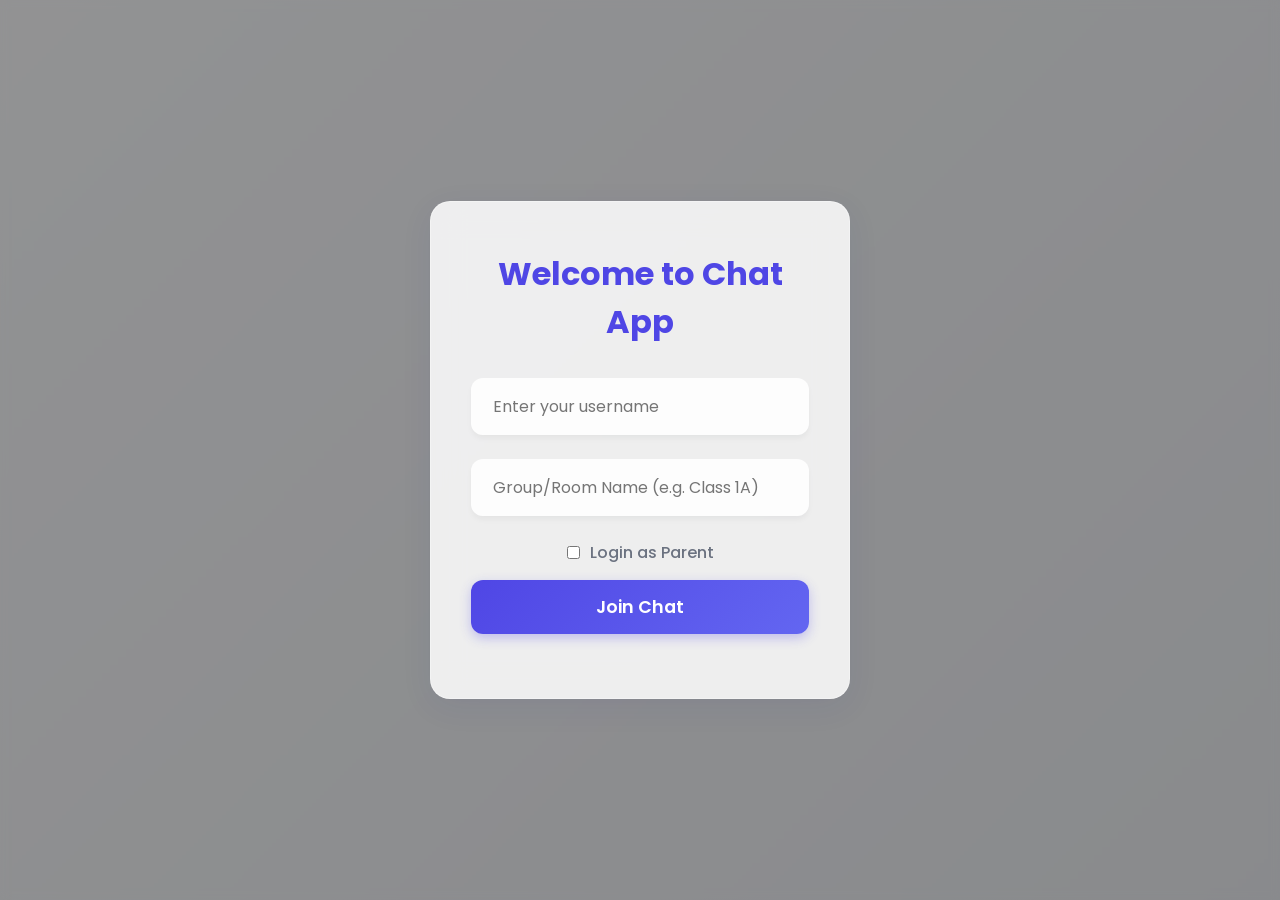
<file: S3/index.html>
<!DOCTYPE html>
<html lang="en">
<head>
    <meta charset="UTF-8">
    <meta name="viewport" content="width=device-width, initial-scale=1.0">
    <title>Chat App</title>
    <link href="https://fonts.googleapis.com/css2?family=Poppins:wght@300;400;500;600;700&display=swap" rel="stylesheet">
    <link rel="stylesheet" href="https://cdnjs.cloudflare.com/ajax/libs/font-awesome/6.0.0/css/all.min.css">
    <style>
        :root {
            --primary: #4F46E5;
            --primary-hover: #4338CA;
            --secondary: #ecfdf5;
            --bg-color: #f3f4f6;
            --surface: #ffffff;
            --text-main: #1f2937;
            --text-muted: #6b7280;
            --border-light: #e5e7eb;
            --error: #ef4444;
            --success: #10b981;
            --font-main: 'Poppins', sans-serif;
            --radius-md: 12px;
            --radius-lg: 20px;
            --shadow-soft: 0 10px 25px -5px rgba(0, 0, 0, 0.05), 0 8px 10px -6px rgba(0, 0, 0, 0.01);
            --shadow-glass: 0 8px 32px 0 rgba(31, 38, 135, 0.07);
        }

        * { margin: 0; padding: 0; box-sizing: border-box; transition: all 0.25s ease-in-out; }

        body { font-family: var(--font-main); background: linear-gradient(135deg, #f3f4f6 0%, #e5e7eb 100%); color: var(--text-main); height: 100vh; overflow: hidden; display: flex; flex-direction: column; }

        /* Modern Login Screen */
        #loginContainer { height: 100vh; display: flex; justify-content: center; align-items: center; background: url('https://images.unsplash.com/photo-1557683316-973673baf926?q=80&w=2000&auto=format&fit=crop') center/cover no-repeat; position: relative; }
        #loginContainer::before { content: ''; position: absolute; inset: 0; background: rgba(0, 0, 0, 0.4); backdrop-filter: blur(5px); }
        .login-card { position: relative; background: rgba(255, 255, 255, 0.85); backdrop-filter: blur(16px); -webkit-backdrop-filter: blur(16px); border: 1px solid rgba(255, 255, 255, 0.3); border-radius: var(--radius-lg); padding: 3rem 2.5rem; width: 90%; max-width: 420px; text-align: center; box-shadow: var(--shadow-glass); }
        .login-card h2 { color: var(--primary); margin-bottom: 2rem; font-weight: 700; font-size: 2rem; }
        .input-group { margin-bottom: 1.5rem; position: relative; }
        .input-group input { width: 100%; padding: 14px 20px; border: 2px solid transparent; background: rgba(255,255,255,0.9); border-radius: var(--radius-md); font-family: var(--font-main); font-size: 16px; outline: none; box-shadow: 0 4px 6px -1px rgba(0, 0, 0, 0.05); }
        .input-group input:focus { border-color: var(--primary); background: #fff; box-shadow: 0 0 0 4px rgba(79, 70, 229, 0.15); transform: translateY(-2px); }
        .login-btn { background: linear-gradient(135deg, var(--primary) 0%, #6366f1 100%); color: white; border: none; padding: 14px 20px; border-radius: var(--radius-md); font-family: var(--font-main); font-weight: 600; font-size: 1.1rem; width: 100%; cursor: pointer; box-shadow: 0 4px 12px rgba(79, 70, 229, 0.3); }
        .login-btn:hover { transform: translateY(-3px); box-shadow: 0 6px 16px rgba(79, 70, 229, 0.4); }
        .error { color: var(--error); margin-top: 1rem; font-size: 0.9rem; font-weight: 500; }

        /* Unified Chat Interface */
        #chatContainer { display: none; height: 100vh; height: 100dvh; flex-direction: column; background: var(--bg-color); overflow: hidden; }
        
        .chat-header { background: var(--surface); padding: 1rem 2rem; display: flex; justify-content: space-between; align-items: center; border-bottom: 1px solid var(--border-light); z-index: 10; box-shadow: 0 2px 10px rgba(0,0,0,0.02); }
        .chat-title { font-size: 1.4rem; font-weight: 700; color: var(--primary); display: flex; align-items: center; gap: 10px; }
        .chat-title::before { content: '\f086'; font-family: 'Font Awesome 5 Free'; font-weight: 900; }
        
        .header-actions { display: flex; gap: 0.8rem; }
        .header-btn { background: var(--bg-color); color: var(--text-muted); border: none; width: 40px; height: 40px; border-radius: 50%; display: flex; align-items: center; justify-content: center; cursor: pointer; font-size: 1.1rem; }
        .header-btn:hover { background: var(--primary); color: white; transform: rotate(10deg); }
        #whisperBtn { width: auto; border-radius: 20px; padding: 0 15px; font-weight: 600; gap: 8px; font-family: var(--font-main); font-size: 0.9rem; background: linear-gradient(135deg, #10b981 0%, #059669 100%); color: white; }
        #whisperBtn:hover { transform: translateY(-2px); box-shadow: 0 4px 12px rgba(16, 185, 129, 0.3); }

        .chat-main { display: flex; flex: 1; overflow: hidden; padding: 1rem; gap: 1rem; }

        /* Sidebar User Profile */
        .sidebar-user-profile { padding: 1.5rem; display: flex; align-items: center; gap: 15px; background: rgba(79, 70, 229, 0.05); border-bottom: 1px solid var(--border-light); }
        .sidebar-user-profile .user-avatar { width: 50px; height: 50px; background: var(--primary); color: white; border-radius: 50%; display: flex; align-items: center; justify-content: center; font-size: 1.5rem; font-weight: 700; box-shadow: 0 4px 12px rgba(79, 70, 229, 0.3); }
        .sidebar-user-profile .user-info { display: flex; flex-direction: column; overflow: hidden; }
        .sidebar-user-profile .user-name { font-weight: 700; font-size: 1rem; color: var(--text-main); white-space: nowrap; overflow: hidden; text-overflow: ellipsis; }
        .sidebar-user-profile .user-status { font-size: 0.75rem; color: var(--success); font-weight: 700; text-transform: uppercase; letter-spacing: 0.5px; }

        .sidebar-header { padding: 1.2rem 1.5rem; font-size: 0.85rem; font-weight: 700; color: var(--text-muted); text-transform: uppercase; letter-spacing: 1px; display: flex; align-items: center; gap: 8px; }
        .sidebar-header::before { content: '\f0c0'; font-family: 'Font Awesome 5 Free'; font-weight: 900; color: var(--primary); }
        .user-list { padding: 1rem; overflow-y: auto; flex: 1; display: flex; flex-direction: column; gap: 0.5rem; }
        .user-item { padding: 10px 15px; border-radius: var(--radius-md); display: flex; align-items: center; cursor: pointer; background: var(--bg-color); border: 1px solid transparent; }
        .user-item:hover { background: #fff; border-color: var(--primary); transform: translateX(5px); }
        .user-self { background: rgba(79, 70, 229, 0.05); border-color: rgba(79, 70, 229, 0.2); }
        .user-avatar { width: 42px; height: 42px; border-radius: 50%; background: linear-gradient(135deg, var(--primary), #8b5cf6); color: white; display: flex; align-items: center; justify-content: center; font-weight: 700; margin-right: 15px; box-shadow: 0 4px 10px rgba(79, 70, 229, 0.2); }
        .user-name { font-weight: 600; color: var(--text-main); }
        .user-status { font-size: 0.75rem; color: var(--success); font-weight: 500; display: flex; align-items: center; gap: 4px; }
        .user-status::before { content: ''; width: 6px; height: 6px; background: var(--success); border-radius: 50%; display: inline-block; }

        /* Messages Area */
        .messages-container { flex: 1; background: var(--surface); border-radius: var(--radius-lg); box-shadow: var(--shadow-soft); display: flex; flex-direction: column; overflow: hidden; position: relative; }
        .messages-header { padding: 1rem 1.5rem; border-bottom: 1px solid var(--border-light); background: rgba(255,255,255,0.9); backdrop-filter: blur(10px); display: flex; justify-content: space-between; align-items: center; }
        .chat-name { font-weight: 700; font-size: 1.1rem; }
        .chat-status { font-size: 0.85rem; color: var(--text-muted); }

        #messages { flex: 1; padding: 1.5rem; overflow-y: auto; display: flex; flex-direction: column; gap: 1.2rem; background: url('https://www.transparenttextures.com/patterns/cubes.png'); }
        
        .message-wrapper { max-width: 75%; display: flex; flex-direction: column; animation: slideUp 0.3s ease-out forwards; }
        @keyframes slideUp { from { opacity: 0; transform: translateY(10px); } to { opacity: 1; transform: translateY(0); } }
        
        .message-wrapper.self { align-self: flex-end; }
        
        .message { padding: 12px 18px; border-radius: 20px; font-size: 0.95rem; line-height: 1.5; box-shadow: 0 2px 5px rgba(0,0,0,0.05); position: relative; }
        .message-wrapper:not(.self) .message { background: #fff; border: 1px solid var(--border-light); border-top-left-radius: 4px; color: var(--text-main); }
        .message-wrapper.self .message { background: linear-gradient(135deg, var(--primary) 0%, #6366f1 100%); color: white; border-top-right-radius: 4px; box-shadow: 0 4px 12px rgba(79, 70, 229, 0.2); }
        
        .message-sender { font-size: 0.75rem; color: var(--text-muted); margin-bottom: 4px; padding-left: 5px; font-weight: 600; }
        .system-message { align-self: center; background: rgba(0,0,0,0.04); color: var(--text-muted); padding: 6px 16px; border-radius: 20px; font-size: 0.8rem; font-weight: 500; }

        /* Input Area */
        .message-input-container { padding: 1rem; background: #fff; border-top: 1px solid var(--border-light); display: flex; gap: 10px; align-items: center; position: relative; z-index: 10; box-sizing: border-box; }
        #input { flex: 1; padding: 12px 20px; border: 1px solid var(--border-light); border-radius: 30px; background: var(--bg-color); font-family: var(--font-main); font-size: 16px; outline: none; -webkit-appearance: none; box-sizing: border-box; }
        #input:focus { background: #fff; border-color: var(--primary); box-shadow: 0 0 0 3px rgba(79, 70, 229, 0.1); }
        .send-btn { width: 45px; height: 45px; border-radius: 50%; background: var(--primary); color: white; border: none; display: flex; align-items: center; justify-content: center; font-size: 1.1rem; cursor: pointer; flex-shrink: 0; }
        .send-btn:hover { background: var(--primary-hover); transform: scale(1.05) rotate(-10deg); }


        /* Modals */
        .modal { display: none; position: fixed; inset: 0; background: rgba(0,0,0,0.5); backdrop-filter: blur(4px); z-index: 100; align-items: center; justify-content: center; }
        .modal-content { background: var(--surface); border-radius: var(--radius-lg); width: 90%; max-width: 500px; padding: 2rem; box-shadow: 0 20px 40px rgba(0,0,0,0.2); animation: popIn 0.3s cubic-bezier(0.175, 0.885, 0.32, 1.275); }
        @keyframes popIn { from { transform: scale(0.9); opacity: 0; } to { transform: scale(1); opacity: 1; } }
        
        .modal-header { display: flex; justify-content: space-between; align-items: center; border-bottom: 1px solid var(--border-light); padding-bottom: 1rem; margin-bottom: 1.5rem; }
        .modal-title { font-weight: 700; color: var(--primary); font-size: 1.3rem; display: flex; align-items: center; gap: 10px; }
        .close-modal { background: var(--bg-color); border: none; width: 36px; height: 36px; border-radius: 50%; cursor: pointer; color: var(--text-muted); display: flex; align-items: center; justify-content: center; }
        .close-modal:hover { background: var(--error); color: white; transform: rotate(90deg); }

        /* Whisper Styles */
        #whisperBody { max-height: 350px; overflow-y: auto; padding-right: 10px; display: flex; flex-direction: column; gap: 10px; margin-bottom: 20px; }
        .whisper-message { padding: 12px 16px; border-radius: 16px; font-size: 0.95rem; max-width: 85%; animation: slideUp 0.3s ease-out forwards; }
        .whisper-message.bot { background: var(--secondary); color: var(--text-main); border: 1px solid #d1fae5; border-bottom-left-radius: 4px; align-self: flex-start; }
        .whisper-message.user { background: var(--primary); color: white; border-bottom-right-radius: 4px; align-self: flex-end; box-shadow: 0 4px 10px rgba(79, 70, 229, 0.2); }
        
        #whisperInputContainer { display: flex; gap: 10px; align-items: center; box-sizing: border-box; width: 100%; }
        #whisperInput { flex: 1; padding: 12px 18px; border: 1px solid var(--border-light); border-radius: 20px; background: var(--bg-color); outline: none; font-family: var(--font-main); font-size: 16px; box-sizing: border-box; }
        #whisperInput:focus { border-color: var(--success); background: #fff; }
        #whisperSendBtn { background: var(--success); color: white; border: none; width: 45px; height: 45px; border-radius: 50%; font-weight: 600; cursor: pointer; display: flex; align-items: center; justify-content: center; flex-shrink: 0; }
        #whisperSendBtn:hover { background: #059669; }


        .spinner { border: 3px solid rgba(16, 185, 129, 0.2); border-top: 3px solid var(--success); border-radius: 50%; width: 24px; height: 24px; animation: spin 1s linear infinite; margin: 10px auto; }
        @keyframes spin { 0% { transform: rotate(0deg); } 100% { transform: rotate(360deg); } }

        /* Settings */
        .setting-btn { background: var(--bg-color); color: var(--text-main); border: 1px solid var(--border-light); width: 100%; padding: 12px; border-radius: var(--radius-md); font-family: var(--font-main); font-weight: 500; cursor: pointer; text-align: left; }
        .setting-btn:hover { background: var(--primary); color: white; border-color: var(--primary); padding-left: 20px; }

        .parent-alert { display: none; position: fixed; top: 20px; right: 20px; background: linear-gradient(135deg, #ef4444, #dc2626); color: white; padding: 15px 20px; border-radius: var(--radius-md); box-shadow: 0 10px 25px rgba(239, 68, 68, 0.4); z-index: 2000; animation: slideIn 0.5s cubic-bezier(0.175, 0.885, 0.32, 1.275); max-width: 350px; font-weight: 500; }
        .close-alert-btn { background: none; border: none; color: white; font-weight: bold; font-size: 1.2rem; cursor: pointer; position: absolute; top: 8px; right: 12px; opacity: 0.8; }
        .close-alert-btn:hover { opacity: 1; transform: scale(1.2); }
        @keyframes slideIn { from { transform: translateX(120%); } to { transform: translateX(0); } }
        
        /* AI Suggestion Box */
        .ai-suggestion-box { display: none; position: fixed; bottom: 90px; left: 20px; background: rgba(255, 255, 255, 0.95); backdrop-filter: blur(10px); border-left: 6px solid #10b981; padding: 20px; border-radius: var(--radius-md); width: 340px; box-shadow: 0 10px 30px rgba(0,0,0,0.1); z-index: 1000; font-size: 0.95rem; animation: popUp 0.4s cubic-bezier(0.175, 0.885, 0.32, 1.275); }
        .ai-title { font-weight: 700; color: #059669; margin-bottom: 12px; display: flex; justify-content: space-between; align-items: center; font-size: 1.1rem; }
        .ai-text { color: var(--text-main); line-height: 1.5; margin-bottom: 15px; font-weight: 500; }
        .ai-actions { display: flex; gap: 10px; }
        .ai-chat-btn { background: linear-gradient(135deg, #10b981, #059669); color: white; border: none; padding: 8px 15px; border-radius: 20px; cursor: pointer; font-size: 0.85rem; font-weight: 600; display: flex; align-items: center; gap: 6px; box-shadow: 0 4px 10px rgba(16, 185, 129, 0.3); }
        .ai-chat-btn:hover { transform: translateY(-2px); box-shadow: 0 6px 14px rgba(16, 185, 129, 0.4); }

        .ltr { direction: ltr; }
        .rtl { direction: rtl; }
        .rtl .message-wrapper:not(.self) .message { border-top-left-radius: 20px; border-top-right-radius: 4px; }
        .rtl .message-wrapper.self .message { border-top-right-radius: 20px; border-top-left-radius: 4px; }
        
        @media (max-width: 768px) {
            .chat-header { padding: 0.8rem 1rem; }
            .chat-title { font-size: 1.1rem; }
            .header-btn { width: 35px; height: 35px; font-size: 1rem; }
            #whisperBtn { padding: 0 10px; font-size: 0.8rem; }
            
            .chat-main { padding: 0; gap: 0; position: relative; }
            .sidebar { 
                position: fixed; 
                left: 0; top: 0; 
                height: 100dvh; 
                width: 80%; 
                max-width: 280px;
                z-index: 1000; 
                transform: translateX(-100%); 
                border-radius: 0;
                background: #ffffff !important;
                transition: transform 0.3s ease-out;
                box-shadow: 15px 0 30px rgba(0,0,0,0.15);
            }
            .sidebar.open { transform: translateX(0); box-shadow: 10px 0 30px rgba(0,0,0,0.2); }
            .messages-container { border-radius: 0; height: 100dvh; }
            .message-input-container { 
                position: fixed; 
                bottom: 0; 
                left: 0; 
                right: 0; 
                padding: 10px;
                background: #fff;
                border-top: 1px solid var(--border-light);
                z-index: 500;
            }
            #messages { 
                padding-bottom: 80px; /* Space for fixed input */
                height: calc(100dvh - 130px);
            }
            
            #aiSuggestionBox { width: calc(100% - 20px); left: 10px; bottom: 70px; }
            .modal-content { width: 95%; padding: 1.5rem; }
        }
        
        /* Mobile Overlay when sidebar is open */
        #sidebarOverlay {
            display: none;
            position: fixed;
            inset: 0;
            background: rgba(0,0,0,0.3);
            backdrop-filter: blur(2px);
            z-index: 90;
        }
        #sidebarOverlay.show { display: block; }
    </style>
</head>
<body class="ltr">
    <div id="sidebarOverlay" onclick="closeSidebar()"></div>
    <!-- Parent Alert -->
    <div id="parentAlert" class="parent-alert">
        <button class="close-alert-btn" onclick="closeParentAlert()">&times;</button>
        <div id="parentAlertText"></div>
    </div>

    <!-- AI Suggestion Box -->
    <div id="aiSuggestionBox" class="ai-suggestion-box">
        <div class="ai-title">
            <span><i class="fas fa-robot"></i> Smart Whisper</span>
            <span style="cursor:pointer;" onclick="closeAiBox()">&times;</span>
        </div>
        <div id="aiSuggestionText" class="ai-text">Thinking...</div>
        <div class="ai-actions">
            <button class="ai-chat-btn" onclick="openWhisper()">
                <i class="fas fa-comments"></i> Open Chat
            </button>
        </div>
    </div>

    <!-- Login Screen -->
    <div id="loginContainer">
        <div class="login-card">
            <h2>Welcome to Chat App</h2>
            <div class="input-group">
                <input type="text" id="usernameInput" placeholder="Enter your username">
            </div>
            <div class="input-group">
                <input type="text" id="roomInput" placeholder="Group/Room Name (e.g. Class 1A)">
            </div>
            <div class="parent-toggle" style="margin: 15px 0; display: flex; align-items: center; justify-content: center; gap: 10px; font-weight: 500; color: var(--text-muted);">
                <input type="checkbox" id="parentModeCheck" onchange="toggleParentMode()">
                <label for="parentModeCheck">Login as Parent</label>
            </div>
            <div class="input-group" id="childInputGroup" style="display: none;">
                <input type="text" id="childUsernameInput" placeholder="Child's Username">
            </div>
            <button class="login-btn" onclick="login()">Join Chat</button>
            <p id="loginError" class="error"></p>
        </div>
    </div>

    <!-- Chat Screen -->
    <div id="chatContainer" style="display:none;">
        <!-- Header -->
        <div class="chat-header">
            <div class="chat-title" id="chatTitleDisplay">Chat App</div>
            <div class="header-actions">
                <button id="toggleSidebar" class="header-btn"><i class="fas fa-users"></i></button>
                <button id="openSettings" class="header-btn"><i class="fas fa-cog"></i></button>
                <!-- כפתור smart whisper -->
                <button id="whisperBtn" class="header-btn"><i class="fas fa-comment-dots"></i> smart whisper</button>
            </div>
        </div>

        <!-- Main Chat Area -->
        <div class="chat-main">
            <!-- Sidebar -->
            <div class="sidebar">
                <div class="sidebar-user-profile" id="myProfileBox">
                    <div class="user-avatar" id="myAvatar">?</div>
                    <div class="user-info">
                        <div class="user-name" id="myNameDisplay">Username</div>
                        <div class="user-status" id="myRoleDisplay">User</div>
                    </div>
                </div>
                <div class="sidebar-header">
                    <div>Connected Users</div>
                </div>
                <div id="userList" class="user-list"></div>
            </div>

            <!-- Messages Area -->
            <div class="messages-container">
                <div class="messages-header">
                    <div class="chat-info">
                        <div class="chat-name">Group Chat</div>
                        <div class="chat-status" id="userCount">0 users online</div>
                    </div>
                </div>
                <div id="messages"></div>
                <div class="message-input-container">
                    <input type="text" id="input" placeholder="Type a message...">
                    <button class="send-btn" onclick="sendMessage()">
                        <i class="fas fa-paper-plane"></i>
                    </button>
                </div>
            </div>
        </div>
    </div>

    <!-- Settings Modal -->
    <div id="settingsModal" class="modal">
        <div class="modal-content">
            <div class="modal-header">
                <h3 class="modal-title">Settings</h3>
                <button class="close-modal" onclick="closeSettings()">&times;</button>
            </div>
            <div class="setting-group">
                <label class="setting-label">Language Direction</label>
                <div class="setting-control">
                    <button class="setting-btn" onclick="setDirection('ltr')">Left to Right (English)</button>
                </div>
                <div class="setting-control">
                    <button class="setting-btn" onclick="setDirection('rtl')">Right to Left (Hebrew)</button>
                </div>
            </div>
        </div>
    </div>

    <!-- Whisper Modal -->
    <div id="whisperModal" class="modal">
        <div class="modal-content">
            <div class="modal-header">
                <h3 class="modal-title">smart whisper</h3>
                <button class="close-modal" onclick="closeWhisper()">&times;</button>
            </div>
            <div id="whisperBody">
                <!-- כאן יוצגו הודעות השיחה -->
            </div>
            <div id="whisperInputContainer" style="display: none;">
                <input type="text" id="whisperInput" placeholder="Type your message here...">
                <button id="whisperSendBtn" onclick="sendWhisperMessage()"><i class="fas fa-paper-plane"></i></button>
            </div>
        </div>
    </div>

    <script>
        let socket = null;
        let username = '';
        let isParent = false;
        let currentDirection = 'ltr';

        // DOM elements
        const usernameInput = document.getElementById('usernameInput');
        const loginError = document.getElementById('loginError');
        const chatContainer = document.getElementById('chatContainer');
        const loginContainer = document.getElementById('loginContainer');
        const messagesContainer = document.getElementById('messages');
        const userListContainer = document.getElementById('userList');
        const messageInput = document.getElementById('input');
        const userCountDisplay = document.getElementById('userCount');
        const settingsModal = document.getElementById('settingsModal');

        // Event Listeners
        usernameInput.addEventListener('keypress', function(e) {
            if (e.key === 'Enter') login();
        });
        messageInput.addEventListener('keypress', function(e) {
            if (e.key === 'Enter') sendMessage();
        });
        document.getElementById('toggleSidebar').addEventListener('click', toggleSidebar);
        function toggleSidebar() {
            const sidebar = document.querySelector('.sidebar');
            const overlay = document.getElementById('sidebarOverlay');
            sidebar.classList.toggle('open');
            if (overlay) overlay.classList.toggle('show');
        }
        function closeSidebar() {
            document.querySelector('.sidebar').classList.remove('open');
            const overlay = document.getElementById('sidebarOverlay');
            if (overlay) overlay.classList.remove('show');
        }
        document.getElementById('openSettings').addEventListener('click', openSettings);
        document.getElementById('whisperBtn').addEventListener('click', openWhisper);

        // Login function
        function toggleParentMode() {
            const isParent = document.getElementById('parentModeCheck').checked;
            document.getElementById('childInputGroup').style.display = isParent ? 'block' : 'none';
        }

        function login() {
            console.log('Login attempt...');
            const inputVal = document.getElementById('usernameInput').value.trim();
            const roomVal = document.getElementById('roomInput').value.trim() || "Global";
            const isParentMode = document.getElementById('parentModeCheck').checked;
            const childName = document.getElementById('childUsernameInput').value.trim();
            
            if (!inputVal) {
                loginError.textContent = 'Please enter a username';
                return;
            }
            if (isParentMode && !childName) {
                loginError.textContent = 'Please enter child username';
                return;
            }
            
            username = inputVal; // Set global username
            isParent = isParentMode; // Update global isParent
            console.log('User:', username, 'Room:', roomVal);
            
            try {
                // Update My Profile Sidebar
                const myAvatar = document.getElementById('myAvatar');
                const myNameDisplay = document.getElementById('myNameDisplay');
                const myRoleDisplay = document.getElementById('myRoleDisplay');
                
                if (myAvatar) myAvatar.textContent = username.charAt(0).toUpperCase();
                if (myNameDisplay) myNameDisplay.textContent = username;
                if (myRoleDisplay) myRoleDisplay.textContent = isParent ? `Parent (monitoring ${childName})` : "Student";
                
                const titleDisplay = document.getElementById('chatTitleDisplay');
                if (titleDisplay) titleDisplay.textContent = `Group: ${roomVal}`;
            } catch (e) {
                console.error('Sidebar update error:', e);
            }
            
            connectWebSocket(username, roomVal, isParent, childName);
        }
        function connectWebSocket(username, roomName, isParent, childName) {
            if (socket) socket.close();
            const protocol = window.location.protocol === 'https:' ? 'wss:' : 'ws:';
            let url = `${protocol}//${window.location.host}/chat/ws/${encodeURIComponent(username)}?room_name=${encodeURIComponent(roomName)}`;
            if (isParent) url += `&parent_of=${encodeURIComponent(childName)}`;
            
            socket = new WebSocket(url);
            socket.addEventListener('open', () => console.log('Connected'));
            socket.addEventListener('message', function(event) {
                const data = JSON.parse(event.data);
                if (data.type === 'error') {
                    loginError.textContent = data.content;
                    socket.close();
                    return;
                }
                if (data.type === 'users') {
                    updateUsersList(data.users);
                    return;
                }
                if (data.type === 'message') {
                    addMessage(data.content);
                }
                if (data.type === 'parent_alert') {
                    showParentAlert(data.content);
                }
                if (data.type === 'ai_suggestion') {
                    if (data.for_message_by !== username && !isParent) {
                        updateAiSuggestion(data.content);
                    }
                }
            });
            socket.addEventListener('close', function(event) {
                if (!event.wasClean) console.log('Connection died');
            });
            loginContainer.style.display = 'none';
            chatContainer.style.display = 'flex';
        }

        function showParentAlert(msg) {
            const alertBox = document.getElementById('parentAlert');
            document.getElementById('parentAlertText').innerHTML = `<i class="fas fa-exclamation-triangle"></i> <strong>Alert:</strong> ${msg}`;
            alertBox.style.display = 'block';
        }
        function closeParentAlert() {
            document.getElementById('parentAlert').style.display = 'none';
        }

        function updateAiSuggestion(text) {
            const box = document.getElementById('aiSuggestionBox');
            document.getElementById('aiSuggestionText').textContent = text;
            box.style.display = 'block';
        }
        function closeAiBox() {
            document.getElementById('aiSuggestionBox').style.display = 'none';
        }
        function updateUsersList(users) {
            userListContainer.innerHTML = '';
            users.forEach(user => {
                const userItem = document.createElement('div');
                userItem.className = `user-item ${user === username ? 'user-self' : ''}`;
                const userInitial = user.charAt(0).toUpperCase();
                userItem.innerHTML = `
                    <div class="user-avatar">${userInitial}</div>
                    <div class="user-info">
                        <div class="user-name">${user}</div>
                        <div class="user-status">Online</div>
                    </div>
                `;
                userListContainer.appendChild(userItem);
            });
            userCountDisplay.textContent = `${users.length} users online`;
        }
        function addMessage(content) {
            const isSystemMessage = !content.includes(':');
            const messageDiv = document.createElement('div');
            if (isSystemMessage) {
                messageDiv.className = 'system-message';
                messageDiv.textContent = content;
            } else {
                const parts = content.split(':');
                const sender = parts[0].trim();
                const messageText = parts.slice(1).join(':').trim();
                messageDiv.className = `message-wrapper ${sender === username ? 'self' : ''}`;
                let messageHTML = `<div class="message">${messageText}</div>`;
                if (sender !== username) {
                    messageHTML = `<div class="message-sender">${sender}</div>` + messageHTML;
                }
                messageDiv.innerHTML = messageHTML;
            }
            messagesContainer.appendChild(messageDiv);
            scrollToBottom();
        }
        function sendMessage() {
            const message = messageInput.value.trim();
            if (message && socket && socket.readyState === WebSocket.OPEN) {
                socket.send(JSON.stringify({ type: 'chat', content: message }));
                messageInput.value = '';
                closeAiBox();
            }
        }
        function scrollToBottom() {
            messagesContainer.scrollTop = messagesContainer.scrollHeight;
        }
        function openSettings() {
            settingsModal.style.display = 'flex';
        }
        function closeSettings() {
            settingsModal.style.display = 'none';
        }
        function setDirection(direction) {
            document.body.className = direction;
            currentDirection = direction;
            closeSettings();
        }

        // smart whisper functions
        function openWhisper() {
            const whisperModal = document.getElementById('whisperModal');
            whisperModal.style.display = 'flex';
            // נקה את תיבת השיחה והצג את האזור של ההמתנה
            document.getElementById('whisperBody').innerHTML = '';
            document.getElementById('whisperInputContainer').style.display = 'none';
            // קריאה ראשונית ל־Whisper עם הודעה ריקה (initial call)
            fetchWhisper("");
        }
        function fetchWhisper(message) {
            const whisperBody = document.getElementById('whisperBody');
            // הצגת spinner בזמן ההמתנה
            whisperBody.innerHTML += '<div class="spinner"></div>';
            fetch('/chat/whisper', {
                method: 'POST',
                headers: { 'Content-Type': 'application/json' },
                body: JSON.stringify({ username: username, message: message })
            })
            .then(response => response.json())
            .then(data => {
                // הסרת ה-spinner
                const spinners = document.getElementsByClassName('spinner');
                if(spinners.length > 0) spinners[spinners.length - 1].remove();
                // הוספת הודעת הבוט לתיבת השיחה
                whisperBody.innerHTML += '<div class="whisper-message bot">' + data.response + '</div>';
                // הצגת אזור הקלט אם אינו מופיע כבר
                document.getElementById('whisperInputContainer').style.display = 'flex';
                // גלול לתחתית השיחה
                whisperBody.scrollTop = whisperBody.scrollHeight;
            })
            .catch(error => {
                document.getElementById('whisperBody').innerHTML += '<div class="whisper-message error">Error fetching response from bot.</div>';
            });
        }
        function sendWhisperMessage() {
            const input = document.getElementById('whisperInput');
            const message = input.value.trim();
            if(message === "") return;
            // הוספת הודעת המשתמש לתיבת השיחה
            document.getElementById('whisperBody').innerHTML += '<div class="whisper-message user">' + message + '</div>';
            input.value = '';
            // קריאה ל־Whisper עם הודעת המשתמש
            fetchWhisper(message);
        }
        function closeWhisper() {
            document.getElementById('whisperModal').style.display = 'none';
        }
        // סגירת חלון המודאלי בלחיצה מחוץ לתוכו
        window.addEventListener('click', function(event) {
            if (event.target === settingsModal) closeSettings();
            if (event.target === document.getElementById('whisperModal')) closeWhisper();
        });
    </script>
</body>
</html>
</file>
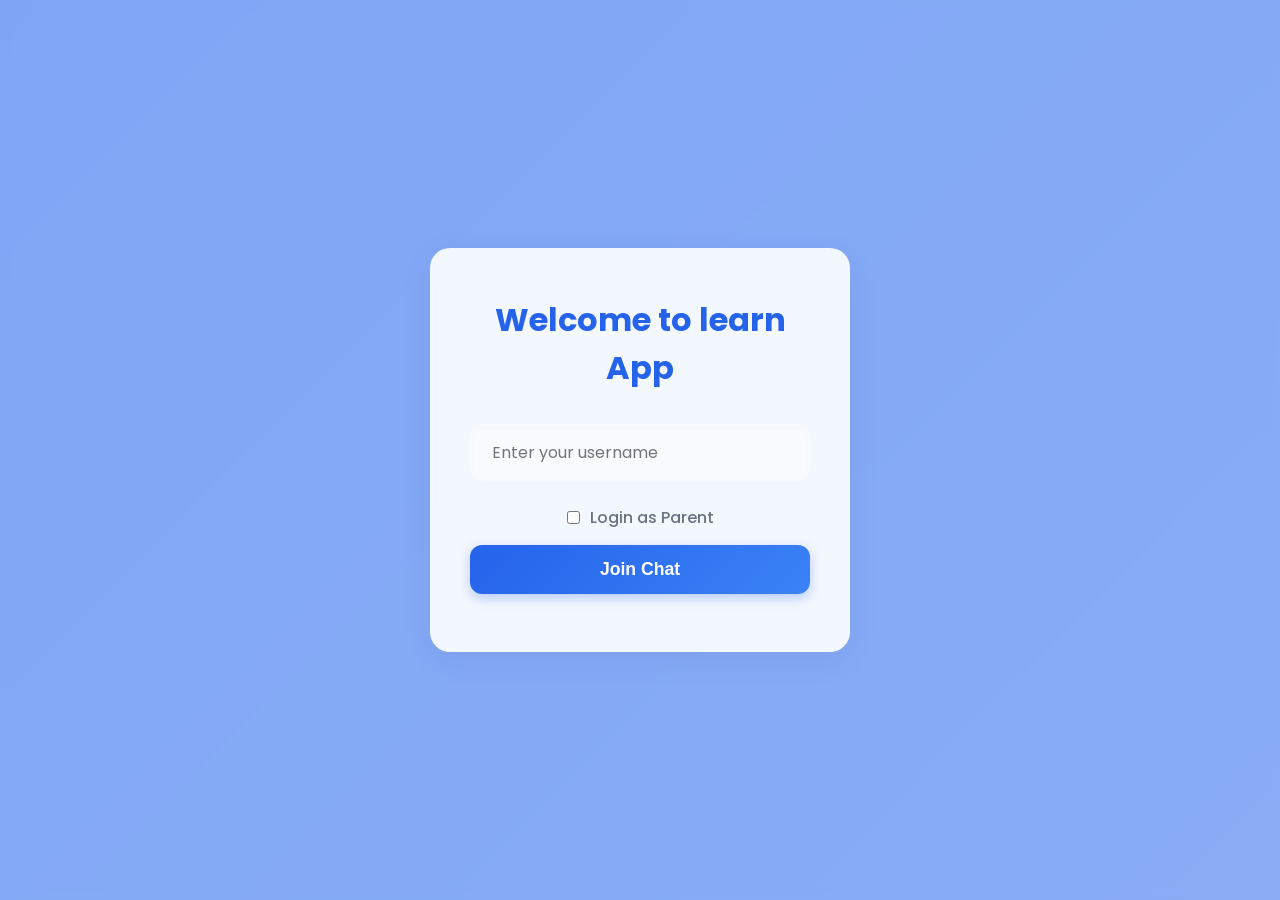
<file: S3/index1.html>
<!DOCTYPE html>
<html lang="en">
<head>
    <meta charset="UTF-8">
    <meta name="viewport" content="width=device-width, initial-scale=1.0">
    <title>Learn App</title>
    <link href="https://fonts.googleapis.com/css2?family=Poppins:wght@300;400;500;600;700&display=swap" rel="stylesheet">
    <link rel="stylesheet" href="https://cdnjs.cloudflare.com/ajax/libs/font-awesome/6.0.0/css/all.min.css">
    <style>
        :root {
            --primary: #2563EB;
            --primary-hover: #1D4ED8;
            --secondary: #EFF6FF;
            --bg-color: #f3f4f6;
            --surface: #ffffff;
            --text-main: #1f2937;
            --text-muted: #6b7280;
            --border-light: #e5e7eb;
            --error: #ef4444;
            --font-main: 'Poppins', sans-serif;
            --radius-md: 12px;
            --radius-lg: 20px;
            --shadow-soft: 0 10px 25px -5px rgba(0, 0, 0, 0.05);
            --shadow-glass: 0 8px 32px 0 rgba(31, 38, 135, 0.07);
        }

        * { margin: 0; padding: 0; box-sizing: border-box; transition: all 0.25s ease-in-out; }
        body { font-family: var(--font-main); background: linear-gradient(135deg, #DBEAFE 0%, #eff6ff 100%); color: var(--text-main); height: 100vh; display: flex; flex-direction: column; overflow: hidden; }

        /* Login Screen */
        #loginContainer { height: 100vh; display: flex; flex-direction: column; justify-content: center; align-items: center; background: url('https://images.unsplash.com/photo-1503676260728-1c00da094a0b?q=80&w=2000&auto=format&fit=crop') center/cover no-repeat; position: relative; }
        #loginContainer::before { content: ''; position: absolute; inset: 0; background: rgba(37, 99, 235, 0.5); backdrop-filter: blur(5px); }
        .login-card { position: relative; background: rgba(255, 255, 255, 0.9); backdrop-filter: blur(16px); border-radius: var(--radius-lg); padding: 3rem 2.5rem; width: 90%; max-width: 420px; text-align: center; box-shadow: var(--shadow-glass); }
        .login-card h2 { color: var(--primary); margin-bottom: 2rem; font-weight: 700; font-size: 2rem; }
        .input-group { margin-bottom: 1.5rem; }
        .input-group input { width: 100%; padding: 14px 20px; border: 2px solid transparent; border-radius: var(--radius-md); font-family: var(--font-main); font-size: 1rem; outline: none; background: #f9fafb; box-shadow: inset 0 2px 4px rgba(0,0,0,0.02); }
        .input-group input:focus { border-color: var(--primary); background: #fff; box-shadow: 0 0 0 4px rgba(37, 99, 235, 0.15); transform: translateY(-2px); }
        .login-btn { background: linear-gradient(135deg, var(--primary) 0%, #3b82f6 100%); color: white; border: none; padding: 14px 20px; width: 100%; border-radius: var(--radius-md); cursor: pointer; font-weight: 600; font-size: 1.1rem; box-shadow: 0 4px 12px rgba(37, 99, 235, 0.3); }
        .login-btn:hover { transform: translateY(-3px); box-shadow: 0 6px 16px rgba(37, 99, 235, 0.4); }
        .parent-toggle { margin: 15px 0; display: flex; align-items: center; justify-content: center; gap: 10px; font-weight: 500; color: var(--text-muted); }
        #childInputGroup { display: none; }

        /* Parent Alert */
        .parent-alert { display: none; position: fixed; top: 20px; right: 20px; background: linear-gradient(135deg, #ef4444, #dc2626); color: white; padding: 15px 20px; border-radius: var(--radius-md); box-shadow: 0 10px 25px rgba(239, 68, 68, 0.4); z-index: 2000; animation: slideIn 0.5s cubic-bezier(0.175, 0.885, 0.32, 1.275); max-width: 350px; font-weight: 500; }
        .close-alert-btn { background: none; border: none; color: white; font-weight: bold; font-size: 1.2rem; cursor: pointer; position: absolute; top: 8px; right: 12px; opacity: 0.8; }
        .close-alert-btn:hover { opacity: 1; transform: scale(1.2); }

        /* AI Suggestion Box */
        .ai-suggestion-box { display: none; position: fixed; bottom: 90px; left: 20px; background: rgba(255, 255, 255, 0.95); backdrop-filter: blur(10px); border-left: 6px solid #10b981; padding: 20px; border-radius: var(--radius-md); width: 340px; box-shadow: 0 10px 30px rgba(0,0,0,0.1); z-index: 1000; font-size: 0.95rem; animation: popUp 0.4s cubic-bezier(0.175, 0.885, 0.32, 1.275); }
        .ai-title { font-weight: 700; color: #059669; margin-bottom: 12px; display: flex; justify-content: space-between; align-items: center; font-size: 1.1rem; }
        .ai-text { color: var(--text-main); line-height: 1.5; margin-bottom: 15px; font-weight: 500; }
        .ai-actions { display: flex; gap: 10px; }
        .ai-chat-btn { background: linear-gradient(135deg, #10b981, #059669); color: white; border: none; padding: 8px 15px; border-radius: 20px; cursor: pointer; font-size: 0.85rem; font-weight: 600; display: flex; align-items: center; gap: 6px; box-shadow: 0 4px 10px rgba(16, 185, 129, 0.3); }
        .ai-chat-btn:hover { transform: translateY(-2px); box-shadow: 0 6px 14px rgba(16, 185, 129, 0.4); }

        @keyframes slideIn { from { transform: translateX(120%); } to { transform: translateX(0); } }
        @keyframes popUp { from { transform: translateY(30px) scale(0.9); opacity: 0; } to { transform: translateY(0) scale(1); opacity: 1; } }

        /* Modal for Full Chat */
        .modal { display: none; position: fixed; inset: 0; background: rgba(0,0,0,0.6); backdrop-filter: blur(5px); align-items: center; justify-content: center; z-index: 3000; }
        .modal-content { background: var(--surface); padding: 0; border-radius: var(--radius-lg); width: 90%; max-width: 500px; height: 70vh; display: flex; flex-direction: column; overflow: hidden; box-shadow: 0 20px 40px rgba(0,0,0,0.3); animation: popUp 0.3s ease-out; }
        .modal-header { padding: 1.5rem; background: linear-gradient(135deg, #10b981, #059669); color: white; display: flex; justify-content: space-between; align-items: center; font-weight: 700; font-size: 1.2rem; }
        #whisperChatBody { flex: 1; padding: 1.5rem; overflow-y: auto; background: var(--bg-color); display: flex; flex-direction: column; gap: 12px; }
        .whisper-input-area { padding: 1.2rem; background: white; border-top: 1px solid var(--border-light); display: flex; gap: 10px; }
        .bot-msg { align-self: flex-start; background: white; border: 1px solid var(--border-light); padding: 12px 16px; border-radius: 16px 16px 16px 4px; max-width: 85%; font-size: 0.95rem; box-shadow: 0 2px 5px rgba(0,0,0,0.02); }
        .user-msg { align-self: flex-end; background: linear-gradient(135deg, #10b981, #059669); color: white; padding: 12px 16px; border-radius: 16px 16px 4px 16px; max-width: 85%; font-size: 0.95rem; box-shadow: 0 4px 10px rgba(16, 185, 129, 0.2); }

        /* Chat Layout */
        #chatContainer { display: none; height: 100vh; flex-direction: column; background: var(--bg-color); }
        .chat-header { padding: 1rem 2rem; background: var(--surface); color: var(--primary); display: flex; justify-content: space-between; align-items: center; z-index: 10; border-bottom: 1px solid var(--border-light); font-weight: 700; font-size: 1.4rem; box-shadow: 0 2px 10px rgba(0,0,0,0.02); }
        
        .chat-main { display: flex; flex: 1; overflow: hidden; padding: 1rem; gap: 1rem; }
        
        /* Sidebar */
        .sidebar { width: 280px; background: var(--surface); border-radius: var(--radius-lg); box-shadow: var(--shadow-soft); display: flex; flex-direction: column; transition: transform 0.3s ease; overflow: hidden; }
        .sidebar-header { padding: 1.5rem; background: var(--secondary); font-weight: 600; border-bottom: 1px solid var(--border-light); display: flex; align-items: center; gap: 10px; color: var(--primary); }
        .user-list { flex: 1; overflow-y: auto; padding: 1rem; display: flex; flex-direction: column; gap: 8px; }
        .user-item { padding: 10px 15px; border-radius: var(--radius-md); display: flex; align-items: center; gap: 12px; background: var(--bg-color); font-weight: 500; }
        .user-item.self { background: rgba(37, 99, 235, 0.08); border: 1px solid rgba(37, 99, 235, 0.2); color: var(--primary); } 
        .user-avatar { width: 38px; height: 38px; background: linear-gradient(135deg, var(--primary), #60a5fa); color: white; border-radius: 50%; display: flex; align-items: center; justify-content: center; font-weight: bold; font-size: 1rem; box-shadow: 0 4px 10px rgba(37, 99, 235, 0.2); }
        
        /* Messages */
        .messages-container { flex: 1; display: flex; flex-direction: column; background: var(--surface); border-radius: var(--radius-lg); box-shadow: var(--shadow-soft); overflow: hidden; }
        #messages { flex: 1; overflow-y: auto; padding: 1.5rem; display: flex; flex-direction: column; gap: 15px; background: url('https://www.transparenttextures.com/patterns/cubes.png'); }
        .message-wrapper { display: flex; flex-direction: column; max-width: 75%; animation: slideUp 0.3s ease-out forwards; }
        .message-wrapper.self { align-self: flex-end; }
        .message-wrapper.other { align-self: flex-start; }
        
        .message-wrapper.self .msg-text { background: linear-gradient(135deg, var(--primary), #3b82f6); color: white; padding: 12px 18px; border-radius: 20px 20px 4px 20px; box-shadow: 0 4px 12px rgba(37, 99, 235, 0.2); line-height: 1.5; }
        .message-wrapper.other .msg-text { background: white; color: var(--text-main); border: 1px solid var(--border-light); padding: 12px 18px; border-radius: 20px 20px 20px 4px; box-shadow: 0 2px 5px rgba(0,0,0,0.02); line-height: 1.5; }
        
        .msg-sender { font-size: 0.75rem; font-weight: 600; margin-bottom: 4px; color: var(--text-muted); padding-left: 5px; }

        .message-input-container { padding: 1.2rem; background: white; display: flex; gap: 12px; border-top: 1px solid var(--border-light); }
        #input { flex: 1; padding: 14px 24px; border-radius: 30px; border: 1px solid var(--border-light); outline: none; background: var(--bg-color); font-family: var(--font-main); font-size: 1rem; }
        #input:focus { background: white; border-color: var(--primary); box-shadow: 0 0 0 3px rgba(37, 99, 235, 0.1); }
        .send-btn { background: var(--primary); color: white; border: none; width: 50px; height: 50px; border-radius: 50%; cursor: pointer; display: flex; justify-content: center; align-items: center; font-size: 1.2rem; box-shadow: 0 4px 10px rgba(37, 99, 235, 0.3); }
        .send-btn:hover { background: var(--primary-hover); transform: scale(1.05) rotate(-10deg); }

        @media (max-width: 768px) {
            .chat-header { padding: 0.8rem 1rem; font-size: 1.1rem; }
            .chat-main { padding: 0; gap: 0; position: relative; }
            .sidebar { 
                position: absolute; 
                left: 0; top: 0; 
                height: 100%; 
                width: 85%; 
                max-width: 300px;
                z-index: 100; 
                transform: translateX(-100%); 
                border-radius: 0;
                transition: transform 0.4s cubic-bezier(0.4, 0, 0.2, 1);
            }
            .sidebar.open { transform: translateX(0); box-shadow: 10px 0 30px rgba(0,0,0,0.2); }
            .messages-container { border-radius: 0; width: 100%; }
            .login-card { padding: 2rem 1.5rem; width: 95%; }
            .message-wrapper { max-width: 85%; }
            #aiSuggestionBox { width: calc(100% - 40px); left: 20px; bottom: 85px; }
        }
        
        #sidebarOverlay {
            display: none;
            position: fixed;
            inset: 0;
            background: rgba(0,0,0,0.3);
            backdrop-filter: blur(2px);
            z-index: 90;
        }
        #sidebarOverlay.show { display: block; }
    </style>
</head>
<body>
    <div id="sidebarOverlay" onclick="toggleSidebar()"></div>
    <div id="parentAlert" class="parent-alert">
        <button class="close-alert-btn" onclick="closeParentAlert()">&times;</button>
        <div id="parentAlertText"></div>
    </div>

    <div id="aiSuggestionBox" class="ai-suggestion-box">
        <div class="ai-title">
            <span><i class="fas fa-robot"></i> Smart Whisper</span>
            <span style="cursor:pointer;" onclick="closeAiBox()">&times;</span>
        </div>
        <div id="aiSuggestionText" class="ai-text">Thinking...</div>
        <div class="ai-actions">
            <button class="ai-chat-btn" onclick="openFullChat()">
                <i class="fas fa-comments"></i> Open Chat
            </button>
        </div>
    </div>

    <div id="whisperModal" class="modal">
        <div class="modal-content">
            <div class="modal-header">
                <span>Smart Whisper Chat</span>
                <span onclick="closeFullChat()" style="cursor:pointer;">&times;</span>
            </div>
            <div id="whisperChatBody">
                <div class="bot-msg">Hi! I'm here to help you understand the material or give social advice. What would you like to ask?</div>
            </div>
            <div class="whisper-input-area">
                <input type="text" id="whisperInput" placeholder="Ask the bot..." style="flex:1; padding:8px;">
                <button onclick="sendToBot()" class="send-btn"><i class="fas fa-paper-plane"></i></button>
            </div>
        </div>
    </div>

    <div id="loginContainer">
        <div class="login-card">
            <h2>Welcome to learn App</h2>
            <div class="input-group">
                <input type="text" id="usernameInput" placeholder="Enter your username">
            </div>
            <div class="parent-toggle">
                <input type="checkbox" id="parentModeCheck" onchange="toggleParentMode()">
                <label for="parentModeCheck">Login as Parent</label>
            </div>
            <div class="input-group" id="childInputGroup">
                <input type="text" id="childUsernameInput" placeholder="Child's Username">
            </div>
            <button class="login-btn" onclick="login()">Join Chat</button>
            <p id="loginError" style="color: red; margin-top: 10px;"></p>
        </div>
    </div>

    <div id="chatContainer">
        <div class="chat-header">
            <div class="chat-title">
                <button onclick="toggleSidebar()" style="background:none; border:none; color:white; font-size:1.2rem; margin-right:10px; cursor:pointer;"><i class="fas fa-bars"></i></button>
                learn App
            </div>
        </div>

        <div class="chat-main">
            <div class="sidebar" id="sidebar">
                <div class="sidebar-header">Participants</div>
                <div id="userList" class="user-list"></div>
            </div>

            <div class="messages-container">
                <div id="messages"></div>
                <div class="message-input-container">
                    <input type="text" id="input" placeholder="Type a message...">
                    <button class="send-btn" onclick="sendMessage()"><i class="fas fa-paper-plane"></i></button>
                </div>
            </div>
        </div>
    </div>

    <script>
        let socket = null;
        let username = '';

        function toggleParentMode() {
            const isParent = document.getElementById('parentModeCheck').checked;
            document.getElementById('childInputGroup').style.display = isParent ? 'block' : 'none';
        }

        function login() {
            username = document.getElementById('usernameInput').value.trim();
            const isParent = document.getElementById('parentModeCheck').checked;
            const childName = document.getElementById('childUsernameInput').value.trim();

            if (!username) return alert('Username required');
            if (isParent && !childName) return alert('Child username required');

            const protocol = window.location.protocol === 'https:' ? 'wss:' : 'ws:';
            let url = `${protocol}//${window.location.host}/learn/ws/${encodeURIComponent(username)}`;
            if (isParent) url += `?parent_of=${encodeURIComponent(childName)}`;

            socket = new WebSocket(url);
            
            socket.onopen = () => {
                document.getElementById('loginContainer').style.display = 'none';
                document.getElementById('chatContainer').style.display = 'flex';
            };

            socket.onmessage = (event) => {
                const data = JSON.parse(event.data);
                
                if (data.type === 'message') addMessage(data.content);
                else if (data.type === 'error') { alert(data.content); socket.close(); }
                else if (data.type === 'users') updateUsers(data.users);
                
                else if (data.type === 'parent_alert') showParentAlert(data.content);
                else if (data.type === 'ai_suggestion') updateAiSuggestion(data.content);
            };
        }

        function toggleSidebar() {
            const sidebar = document.getElementById('sidebar');
            const overlay = document.getElementById('sidebarOverlay');
            sidebar.classList.toggle('open');
            if (overlay) overlay.classList.toggle('show');
        }

        function updateUsers(users) {
            const list = document.getElementById('userList');
            list.innerHTML = '';
            users.forEach(u => {
                const isSelf = u === username;
                const div = document.createElement('div');
                div.className = `user-item ${isSelf ? 'self' : ''}`;
                div.innerHTML = `<div class="user-avatar">${u[0].toUpperCase()}</div><div>${u}${isSelf ? ' (you)' : ''}</div>`;
                list.appendChild(div);
            });
        }

        function addMessage(content) {
            const div = document.createElement('div');
            const parts = content.split(':');
            const sender = parts[0];
            const text = parts.slice(1).join(':');
            
            div.className = `message-wrapper ${sender === username ? 'self' : 'other'}`;
            div.innerHTML = `<span class="msg-sender">${sender}</span><div class="msg-text">${text}</div>`;
            
            const container = document.getElementById('messages');
            container.appendChild(div);
            container.scrollTop = container.scrollHeight;
        }

        function sendMessage() {
            const input = document.getElementById('input');
            if (input.value.trim() && socket) {
                socket.send(JSON.stringify({ type: 'chat', content: input.value }));
                input.value = '';
            }
        }

        // --- Notifications ---
        function showParentAlert(msg) {
            const alertBox = document.getElementById('parentAlert');
            document.getElementById('parentAlertText').innerHTML = `<i class="fas fa-exclamation-triangle"></i> <strong>Alert:</strong> ${msg}`;
            alertBox.style.display = 'block';
        }
        function closeParentAlert() {
            document.getElementById('parentAlert').style.display = 'none';
        }

        function updateAiSuggestion(text) {
            const box = document.getElementById('aiSuggestionBox');
            const content = document.getElementById('aiSuggestionText');
            content.textContent = text;
            box.style.display = 'block';
        }
        function closeAiBox() {
            document.getElementById('aiSuggestionBox').style.display = 'none';
        }

        // --- Full Chat With Bot ---
        function openFullChat() {
            document.getElementById('whisperModal').style.display = 'flex';
        }
        
        function closeFullChat() {
            document.getElementById('whisperModal').style.display = 'none';
        }

        async function sendToBot() {
            const input = document.getElementById('whisperInput');
            const message = input.value.trim();
            if (!message) return;

            // הצגת ההודעה שלי בצ'אט
            const chatBody = document.getElementById('whisperChatBody');
            chatBody.innerHTML += `<div class="user-msg">${message}</div>`;
            input.value = '';
            chatBody.scrollTop = chatBody.scrollHeight;

            // שליחה לשרת
            try {
                const response = await fetch('/learn/whisper', {
                    method: 'POST',
                    headers: { 'Content-Type': 'application/json' },
                    body: JSON.stringify({ message: message })
                });
                const data = await response.json();
                
                chatBody.innerHTML += `<div class="bot-msg">${data.response}</div>`;
                chatBody.scrollTop = chatBody.scrollHeight;
            } catch (err) {
                chatBody.innerHTML += `<div class="bot-msg" style="color:red">Communication error</div>`;
            }
        }
    </script>
</body>
</html>
</file>
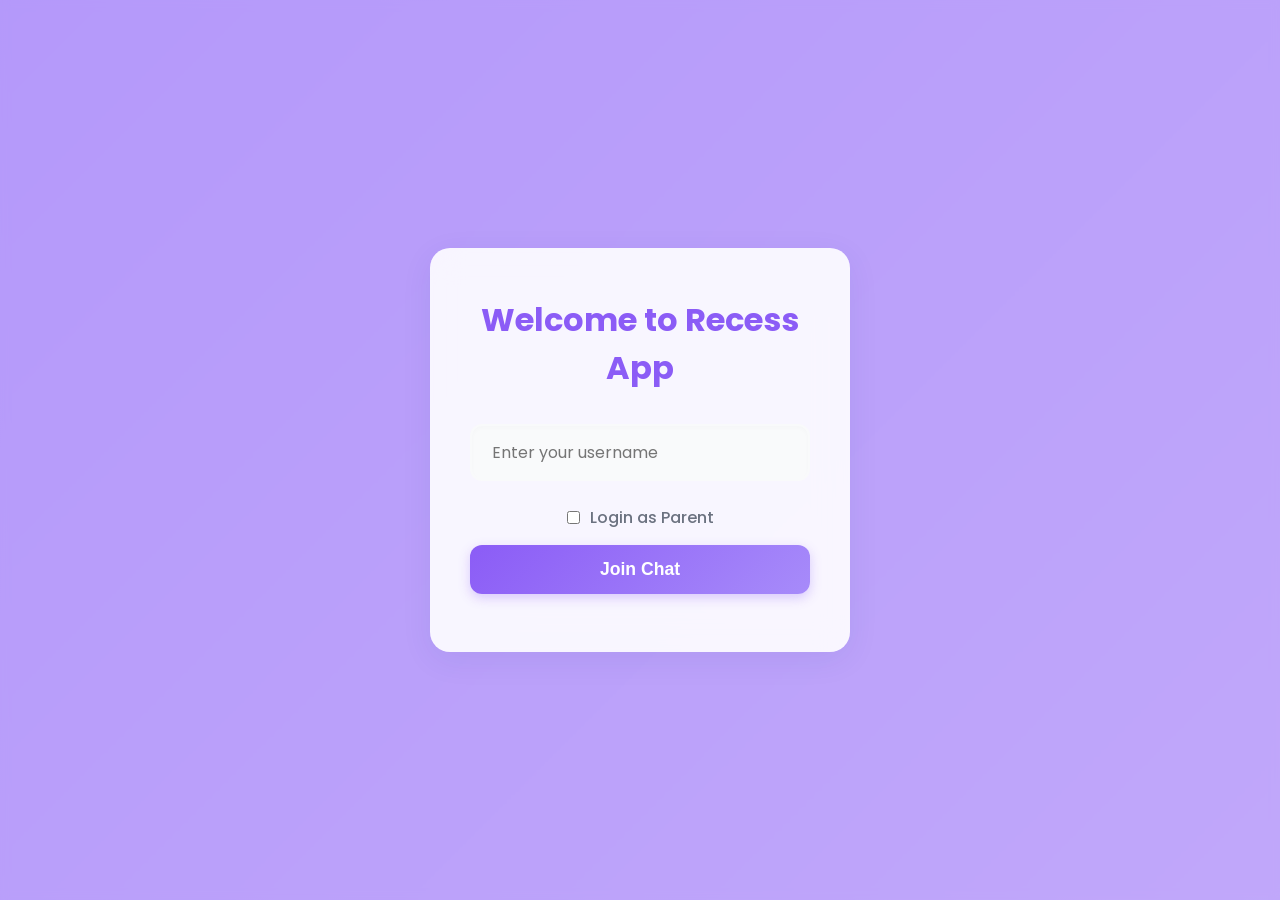
<file: S3/index2.html>
<!DOCTYPE html>
<html lang="en">
<head>
    <meta charset="UTF-8">
    <meta name="viewport" content="width=device-width, initial-scale=1.0">
    <title>Recess App</title>
    <link href="https://fonts.googleapis.com/css2?family=Poppins:wght@300;400;500;600;700&display=swap" rel="stylesheet">
    <link rel="stylesheet" href="https://cdnjs.cloudflare.com/ajax/libs/font-awesome/6.0.0/css/all.min.css">
    <style>
        :root {
            --primary: #8B5CF6;
            --primary-hover: #7C3AED;
            --secondary: #F5F3FF;
            --bg-color: #f3f4f6;
            --surface: #ffffff;
            --text-main: #1f2937;
            --text-muted: #6b7280;
            --border-light: #e5e7eb;
            --error: #ef4444;
            --font-main: 'Poppins', sans-serif;
            --radius-md: 12px;
            --radius-lg: 20px;
            --shadow-soft: 0 10px 25px -5px rgba(0, 0, 0, 0.05);
            --shadow-glass: 0 8px 32px 0 rgba(31, 38, 135, 0.07);
        }

        * { margin: 0; padding: 0; box-sizing: border-box; transition: all 0.25s ease-in-out; }
        body { font-family: var(--font-main); background: linear-gradient(135deg, #DDD6FE 0%, #f5f3ff 100%); color: var(--text-main); height: 100vh; display: flex; flex-direction: column; overflow: hidden; }

        /* Login Screen */
        #loginContainer { height: 100vh; display: flex; flex-direction: column; justify-content: center; align-items: center; background: url('https://images.unsplash.com/photo-1511632765486-a01980e01a18?q=80&w=2000&auto=format&fit=crop') center/cover no-repeat; position: relative; }
        #loginContainer::before { content: ''; position: absolute; inset: 0; background: rgba(139, 92, 246, 0.5); backdrop-filter: blur(5px); }
        .login-card { position: relative; background: rgba(255, 255, 255, 0.9); backdrop-filter: blur(16px); border-radius: var(--radius-lg); padding: 3rem 2.5rem; width: 90%; max-width: 420px; text-align: center; box-shadow: var(--shadow-glass); }
        .login-card h2 { color: var(--primary); margin-bottom: 2rem; font-weight: 700; font-size: 2rem; }
        .input-group { margin-bottom: 1.5rem; }
        .input-group input { width: 100%; padding: 14px 20px; border: 2px solid transparent; border-radius: var(--radius-md); font-family: var(--font-main); font-size: 1rem; outline: none; background: #f9fafb; box-shadow: inset 0 2px 4px rgba(0,0,0,0.02); }
        .input-group input:focus { border-color: var(--primary); background: #fff; box-shadow: 0 0 0 4px rgba(139, 92, 246, 0.15); transform: translateY(-2px); }
        .login-btn { background: linear-gradient(135deg, var(--primary) 0%, #a78bfa 100%); color: white; border: none; padding: 14px 20px; width: 100%; border-radius: var(--radius-md); cursor: pointer; font-weight: 600; font-size: 1.1rem; box-shadow: 0 4px 12px rgba(139, 92, 246, 0.3); }
        .login-btn:hover { transform: translateY(-3px); box-shadow: 0 6px 16px rgba(139, 92, 246, 0.4); }
        .parent-toggle { margin: 15px 0; display: flex; align-items: center; justify-content: center; gap: 10px; font-weight: 500; color: var(--text-muted); }
        #childInputGroup { display: none; }

        /* Parent Alert */
        .parent-alert { display: none; position: fixed; top: 20px; right: 20px; background: linear-gradient(135deg, #ef4444, #dc2626); color: white; padding: 15px 20px; border-radius: var(--radius-md); box-shadow: 0 10px 25px rgba(239, 68, 68, 0.4); z-index: 2000; animation: slideIn 0.5s cubic-bezier(0.175, 0.885, 0.32, 1.275); max-width: 350px; font-weight: 500; }
        .close-alert-btn { background: none; border: none; color: white; font-weight: bold; font-size: 1.2rem; cursor: pointer; position: absolute; top: 8px; right: 12px; opacity: 0.8; }
        .close-alert-btn:hover { opacity: 1; transform: scale(1.2); }

        /* AI Suggestion Box */
        .ai-suggestion-box { display: none; position: fixed; bottom: 90px; left: 20px; background: rgba(255, 255, 255, 0.95); backdrop-filter: blur(10px); border-left: 6px solid #10b981; padding: 20px; border-radius: var(--radius-md); width: 340px; box-shadow: 0 10px 30px rgba(0,0,0,0.1); z-index: 1000; font-size: 0.95rem; animation: popUp 0.4s cubic-bezier(0.175, 0.885, 0.32, 1.275); }
        .ai-title { font-weight: 700; color: #059669; margin-bottom: 12px; display: flex; justify-content: space-between; align-items: center; font-size: 1.1rem; }
        .ai-text { color: var(--text-main); line-height: 1.5; margin-bottom: 15px; font-weight: 500; }
        .ai-actions { display: flex; gap: 10px; }
        .ai-chat-btn { background: linear-gradient(135deg, #10b981, #059669); color: white; border: none; padding: 8px 15px; border-radius: 20px; cursor: pointer; font-size: 0.85rem; font-weight: 600; display: flex; align-items: center; gap: 6px; box-shadow: 0 4px 10px rgba(16, 185, 129, 0.3); }
        .ai-chat-btn:hover { transform: translateY(-2px); box-shadow: 0 6px 14px rgba(16, 185, 129, 0.4); }

        @keyframes slideIn { from { transform: translateX(120%); } to { transform: translateX(0); } }
        @keyframes popUp { from { transform: translateY(30px) scale(0.9); opacity: 0; } to { transform: translateY(0) scale(1); opacity: 1; } }

        /* Modal for Full Chat */
        .modal { display: none; position: fixed; inset: 0; background: rgba(0,0,0,0.6); backdrop-filter: blur(5px); align-items: center; justify-content: center; z-index: 3000; }
        .modal-content { background: var(--surface); padding: 0; border-radius: var(--radius-lg); width: 90%; max-width: 500px; height: 70vh; display: flex; flex-direction: column; overflow: hidden; box-shadow: 0 20px 40px rgba(0,0,0,0.3); animation: popUp 0.3s ease-out; }
        .modal-header { padding: 1.5rem; background: linear-gradient(135deg, #10b981, #059669); color: white; display: flex; justify-content: space-between; align-items: center; font-weight: 700; font-size: 1.2rem; }
        #whisperChatBody { flex: 1; padding: 1.5rem; overflow-y: auto; background: var(--bg-color); display: flex; flex-direction: column; gap: 12px; }
        .whisper-input-area { padding: 1.2rem; background: white; border-top: 1px solid var(--border-light); display: flex; gap: 10px; }
        .bot-msg { align-self: flex-start; background: white; border: 1px solid var(--border-light); padding: 12px 16px; border-radius: 16px 16px 16px 4px; max-width: 85%; font-size: 0.95rem; box-shadow: 0 2px 5px rgba(0,0,0,0.02); }
        .user-msg { align-self: flex-end; background: linear-gradient(135deg, #10b981, #059669); color: white; padding: 12px 16px; border-radius: 16px 16px 4px 16px; max-width: 85%; font-size: 0.95rem; box-shadow: 0 4px 10px rgba(16, 185, 129, 0.2); }

        /* Chat Layout */
        #chatContainer { display: none; height: 100vh; flex-direction: column; background: var(--bg-color); }
        .chat-header { padding: 1rem 2rem; background: var(--surface); color: var(--primary); display: flex; justify-content: space-between; align-items: center; z-index: 10; border-bottom: 1px solid var(--border-light); font-weight: 700; font-size: 1.4rem; box-shadow: 0 2px 10px rgba(0,0,0,0.02); }
        
        .chat-main { display: flex; flex: 1; overflow: hidden; padding: 1rem; gap: 1rem; }
        
        /* Sidebar */
        .sidebar { width: 280px; background: var(--surface); border-radius: var(--radius-lg); box-shadow: var(--shadow-soft); display: flex; flex-direction: column; transition: transform 0.3s ease; overflow: hidden; }
        .sidebar-header { padding: 1.5rem; background: var(--secondary); font-weight: 600; border-bottom: 1px solid var(--border-light); display: flex; align-items: center; gap: 10px; color: var(--primary); }
        .user-list { flex: 1; overflow-y: auto; padding: 1rem; display: flex; flex-direction: column; gap: 8px; }
        .user-item { padding: 10px 15px; border-radius: var(--radius-md); display: flex; align-items: center; gap: 12px; background: var(--bg-color); font-weight: 500; }
        .user-item.self { background: rgba(139, 92, 246, 0.08); border: 1px solid rgba(139, 92, 246, 0.2); color: var(--primary); } 
        .user-avatar { width: 38px; height: 38px; background: linear-gradient(135deg, var(--primary), #a78bfa); color: white; border-radius: 50%; display: flex; align-items: center; justify-content: center; font-weight: bold; font-size: 1rem; box-shadow: 0 4px 10px rgba(139, 92, 246, 0.2); }
        
        /* Messages */
        .messages-container { flex: 1; display: flex; flex-direction: column; background: var(--surface); border-radius: var(--radius-lg); box-shadow: var(--shadow-soft); overflow: hidden; }
        #messages { flex: 1; overflow-y: auto; padding: 1.5rem; display: flex; flex-direction: column; gap: 15px; background: url('https://www.transparenttextures.com/patterns/cubes.png'); }
        .message-wrapper { display: flex; flex-direction: column; max-width: 75%; animation: slideUp 0.3s ease-out forwards; }
        .message-wrapper.self { align-self: flex-end; }
        .message-wrapper.other { align-self: flex-start; }
        
        .message-wrapper.self .msg-text { background: linear-gradient(135deg, var(--primary), #a78bfa); color: white; padding: 12px 18px; border-radius: 20px 20px 4px 20px; box-shadow: 0 4px 12px rgba(139, 92, 246, 0.2); line-height: 1.5; }
        .message-wrapper.other .msg-text { background: white; color: var(--text-main); border: 1px solid var(--border-light); padding: 12px 18px; border-radius: 20px 20px 20px 4px; box-shadow: 0 2px 5px rgba(0,0,0,0.02); line-height: 1.5; }
        
        .msg-sender { font-size: 0.75rem; font-weight: 600; margin-bottom: 4px; color: var(--text-muted); padding-left: 5px; }

        .message-input-container { padding: 1.2rem; background: white; display: flex; gap: 12px; border-top: 1px solid var(--border-light); }
        #input { flex: 1; padding: 14px 24px; border-radius: 30px; border: 1px solid var(--border-light); outline: none; background: var(--bg-color); font-family: var(--font-main); font-size: 1rem; }
        #input:focus { background: white; border-color: var(--primary); box-shadow: 0 0 0 3px rgba(139, 92, 246, 0.1); }
        .send-btn { background: var(--primary); color: white; border: none; width: 50px; height: 50px; border-radius: 50%; cursor: pointer; display: flex; justify-content: center; align-items: center; font-size: 1.2rem; box-shadow: 0 4px 10px rgba(139, 92, 246, 0.3); }
        .send-btn:hover { background: var(--primary-hover); transform: scale(1.05) rotate(-10deg); }

        @media (max-width: 768px) {
            .chat-header { padding: 0.8rem 1rem; font-size: 1.1rem; }
            .chat-main { padding: 0; gap: 0; position: relative; }
            .sidebar { 
                position: absolute; 
                left: 0; top: 0; 
                height: 100%; 
                width: 85%; 
                max-width: 300px;
                z-index: 100; 
                transform: translateX(-100%); 
                border-radius: 0;
                transition: transform 0.4s cubic-bezier(0.4, 0, 0.2, 1);
            }
            .sidebar.open { transform: translateX(0); box-shadow: 10px 0 30px rgba(0,0,0,0.2); }
            .messages-container { border-radius: 0; width: 100%; }
            .login-card { padding: 2rem 1.5rem; width: 95%; }
            .message-wrapper { max-width: 85%; }
            #aiSuggestionBox { width: calc(100% - 40px); left: 20px; bottom: 85px; }
        }
        
        #sidebarOverlay {
            display: none;
            position: fixed;
            inset: 0;
            background: rgba(0,0,0,0.3);
            backdrop-filter: blur(2px);
            z-index: 90;
        }
        #sidebarOverlay.show { display: block; }
    </style>
</head>
<body>
    <div id="sidebarOverlay" onclick="toggleSidebar()"></div>
    <div id="parentAlert" class="parent-alert">
        <button class="close-alert-btn" onclick="closeParentAlert()">&times;</button>
        <div id="parentAlertText"></div>
    </div>

    <div id="aiSuggestionBox" class="ai-suggestion-box">
        <div class="ai-title">
            <span><i class="fas fa-robot"></i> Smart Whisper</span>
            <span style="cursor:pointer;" onclick="closeAiBox()">&times;</span>
        </div>
        <div id="aiSuggestionText" class="ai-text">Thinking...</div>
        <div class="ai-actions">
            <button class="ai-chat-btn" onclick="openFullChat()">
                <i class="fas fa-comments"></i> Open Chat
            </button>
        </div>
    </div>

    <div id="whisperModal" class="modal">
        <div class="modal-content">
            <div class="modal-header">
                <span>Smart Whisper Chat</span>
                <span onclick="closeFullChat()" style="cursor:pointer;">&times;</span>
            </div>
            <div id="whisperChatBody">
                <div class="bot-msg">Hi! I'm here to help you understand the material or give social advice. What would you like to ask?</div>
            </div>
            <div class="whisper-input-area">
                <input type="text" id="whisperInput" placeholder="Ask the bot..." style="flex:1; padding:8px;">
                <button onclick="sendToBot()" class="send-btn"><i class="fas fa-paper-plane"></i></button>
            </div>
        </div>
    </div>

    <div id="loginContainer">
        <div class="login-card">
            <h2>Welcome to Recess App</h2>
            <div class="input-group">
                <input type="text" id="usernameInput" placeholder="Enter your username">
            </div>
            <div class="parent-toggle">
                <input type="checkbox" id="parentModeCheck" onchange="toggleParentMode()">
                <label for="parentModeCheck">Login as Parent</label>
            </div>
            <div class="input-group" id="childInputGroup">
                <input type="text" id="childUsernameInput" placeholder="Child's Username">
            </div>
            <button class="login-btn" onclick="login()">Join Chat</button>
            <p id="loginError" style="color: red; margin-top: 10px;"></p>
        </div>
    </div>

    <div id="chatContainer">
        <div class="chat-header">
            <div class="chat-title">
                <button onclick="toggleSidebar()" style="background:none; border:none; color:white; font-size:1.2rem; margin-right:10px; cursor:pointer;"><i class="fas fa-bars"></i></button>
                Recess App
            </div>
        </div>

        <div class="chat-main">
            <div class="sidebar" id="sidebar">
                <div class="sidebar-header">Participants</div>
                <div id="userList" class="user-list"></div>
            </div>

            <div class="messages-container">
                <div id="messages"></div>
                <div class="message-input-container">
                    <input type="text" id="input" placeholder="Type a message...">
                    <button class="send-btn" onclick="sendMessage()"><i class="fas fa-paper-plane"></i></button>
                </div>
            </div>
        </div>
    </div>

    <script>
        let socket = null;
        let username = '';

        function toggleParentMode() {
            const isParent = document.getElementById('parentModeCheck').checked;
            document.getElementById('childInputGroup').style.display = isParent ? 'block' : 'none';
        }

        function login() {
            username = document.getElementById('usernameInput').value.trim();
            const isParent = document.getElementById('parentModeCheck').checked;
            const childName = document.getElementById('childUsernameInput').value.trim();

            if (!username) return alert('Username required');
            if (isParent && !childName) return alert('Child username required');

            const protocol = window.location.protocol === 'https:' ? 'wss:' : 'ws:';
            let url = `${protocol}//${window.location.host}/recess/ws/${encodeURIComponent(username)}`;
            if (isParent) url += `?parent_of=${encodeURIComponent(childName)}`;

            socket = new WebSocket(url);
            
            socket.onopen = () => {
                document.getElementById('loginContainer').style.display = 'none';
                document.getElementById('chatContainer').style.display = 'flex';
            };

            socket.onmessage = (event) => {
                const data = JSON.parse(event.data);
                
                if (data.type === 'message') addMessage(data.content);
                else if (data.type === 'error') { alert(data.content); socket.close(); }
                else if (data.type === 'users') updateUsers(data.users);
                
                else if (data.type === 'parent_alert') showParentAlert(data.content);
                else if (data.type === 'ai_suggestion') updateAiSuggestion(data.content);
            };
        }

        function toggleSidebar() {
            const sidebar = document.getElementById('sidebar');
            const overlay = document.getElementById('sidebarOverlay');
            sidebar.classList.toggle('open');
            if (overlay) overlay.classList.toggle('show');
        }

        function updateUsers(users) {
            const list = document.getElementById('userList');
            list.innerHTML = '';
            users.forEach(u => {
                const isSelf = u === username;
                const div = document.createElement('div');
                div.className = `user-item ${isSelf ? 'self' : ''}`;
                div.innerHTML = `<div class="user-avatar">${u[0].toUpperCase()}</div><div>${u}${isSelf ? ' (you)' : ''}</div>`;
                list.appendChild(div);
            });
        }

        function addMessage(content) {
            const div = document.createElement('div');
            const parts = content.split(':');
            const sender = parts[0];
            const text = parts.slice(1).join(':');
            
            div.className = `message-wrapper ${sender === username ? 'self' : 'other'}`;
            div.innerHTML = `<span class="msg-sender">${sender}</span><div class="msg-text">${text}</div>`;
            
            const container = document.getElementById('messages');
            container.appendChild(div);
            container.scrollTop = container.scrollHeight;
        }

        function sendMessage() {
            const input = document.getElementById('input');
            if (input.value.trim() && socket) {
                socket.send(JSON.stringify({ type: 'chat', content: input.value }));
                input.value = '';
            }
        }

        // --- Notifications ---
        function showParentAlert(msg) {
            const alertBox = document.getElementById('parentAlert');
            document.getElementById('parentAlertText').innerHTML = `<i class="fas fa-exclamation-triangle"></i> <strong>Alert:</strong> ${msg}`;
            alertBox.style.display = 'block';
        }
        function closeParentAlert() {
            document.getElementById('parentAlert').style.display = 'none';
        }

        function updateAiSuggestion(text) {
            const box = document.getElementById('aiSuggestionBox');
            const content = document.getElementById('aiSuggestionText');
            content.textContent = text;
            box.style.display = 'block';
        }
        function closeAiBox() {
            document.getElementById('aiSuggestionBox').style.display = 'none';
        }

        // --- Full Chat With Bot ---
        function openFullChat() {
            document.getElementById('whisperModal').style.display = 'flex';
        }
        
        function closeFullChat() {
            document.getElementById('whisperModal').style.display = 'none';
        }

        async function sendToBot() {
            const input = document.getElementById('whisperInput');
            const message = input.value.trim();
            if (!message) return;

            // הצגת ההודעה שלי בצ'אט
            const chatBody = document.getElementById('whisperChatBody');
            chatBody.innerHTML += `<div class="user-msg">${message}</div>`;
            input.value = '';
            chatBody.scrollTop = chatBody.scrollHeight;

            // שליחה לשרת
            try {
                const response = await fetch('/recess/whisper', {
                    method: 'POST',
                    headers: { 'Content-Type': 'application/json' },
                    body: JSON.stringify({ message: message })
                });
                const data = await response.json();
                
                chatBody.innerHTML += `<div class="bot-msg">${data.response}</div>`;
                chatBody.scrollTop = chatBody.scrollHeight;
            } catch (err) {
                chatBody.innerHTML += `<div class="bot-msg" style="color:red">Communication error</div>`;
            }
        }
    </script>
</body>
</html>
</file>
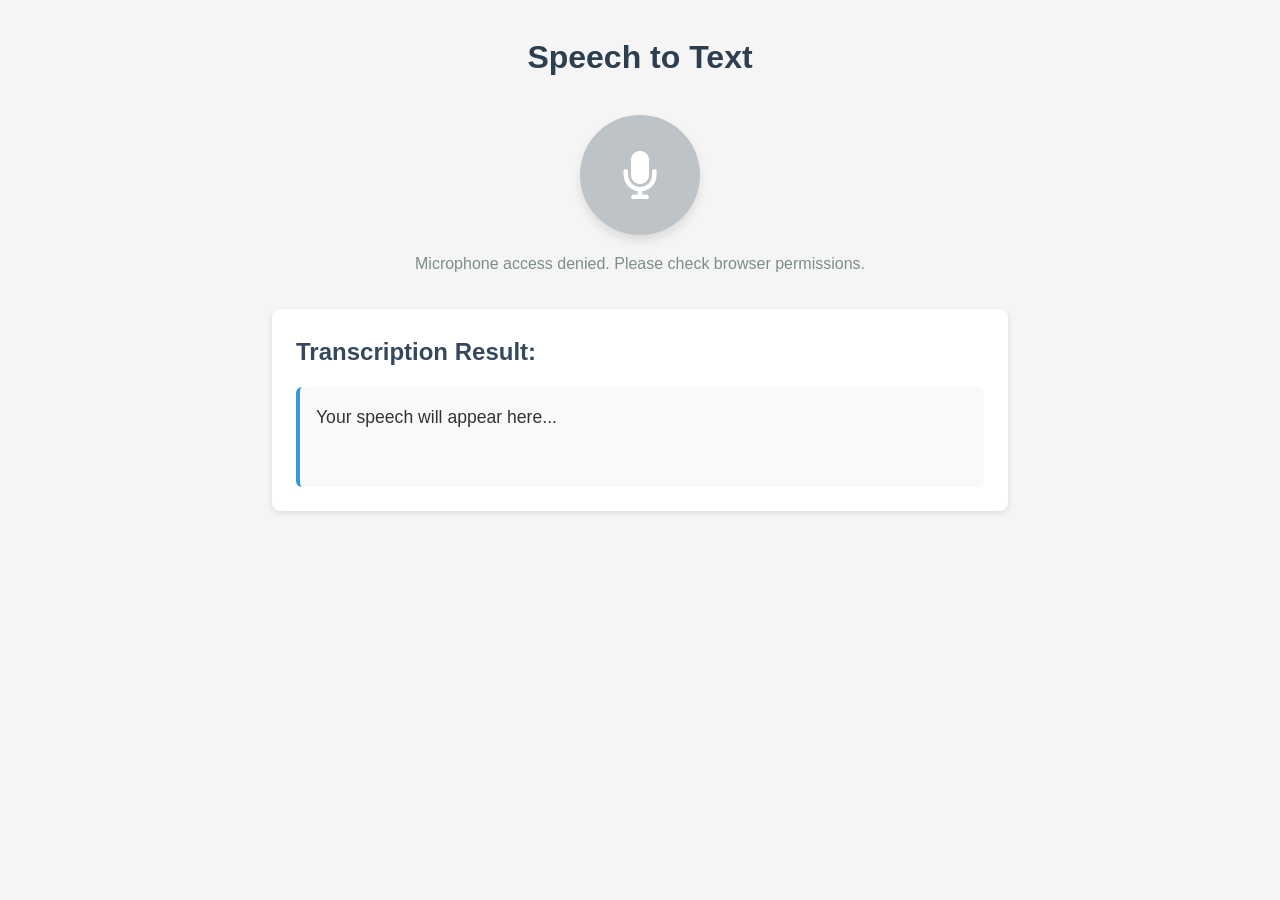
<file: static/index (1).html>
<!DOCTYPE html>
<html lang="en">
<head>
    <meta charset="UTF-8">
    <meta name="viewport" content="width=device-width, initial-scale=1.0">
    <title>Speech to Text Recorder</title>
    <link rel="stylesheet" href="styles.css">
    <link rel="stylesheet" href="https://cdnjs.cloudflare.com/ajax/libs/font-awesome/6.0.0-beta3/css/all.min.css">
</head>
<body>
    <div class="container">
        <h1>Speech to Text</h1>
        
        <div class="mic-container">
            <button id="micButton" class="mic-button">
                <i class="fas fa-microphone"></i>
            </button>
            <div class="recording-indicator" id="recordingIndicator">
                <div class="recording-wave"></div>
                <div class="recording-wave"></div>
                <div class="recording-wave"></div>
                <div class="recording-wave"></div>
            </div>
            <div id="recordingStatus">Click to start recording</div>
        </div>
        
        <div class="result-container">
            <h2>Transcription Result:</h2>
            <div id="result" class="result">Your speech will appear here...</div>
        </div>

    </div>
    
    <script src="app.js"></script>
</body>
</html>
</file>
<file: static/styles.css>
* {
    margin: 0;
    padding: 0;
    box-sizing: border-box;
    font-family: 'Segoe UI', Tahoma, Geneva, Verdana, sans-serif;
}

body {
    background-color: #f5f5f5;
    color: #333;
    line-height: 1.6;
}

.container {
    max-width: 800px;
    margin: 0 auto;
    padding: 2rem;
}

h1 {
    text-align: center;
    margin-bottom: 2rem;
    color: #2c3e50;
}

h2 {
    margin-bottom: 1rem;
    color: #34495e;
}

/* Microphone button and animation */
.mic-container {
    display: flex;
    flex-direction: column;
    align-items: center;
    margin: 2rem 0;
    position: relative;
}

.mic-button {
    width: 120px;
    height: 120px;
    border-radius: 50%;
    background-color: #3498db;
    border: none;
    color: white;
    font-size: 3rem;
    display: flex;
    justify-content: center;
    align-items: center;
    cursor: pointer;
    transition: all 0.3s ease;
    box-shadow: 0 6px 10px rgba(0, 0, 0, 0.1);
    z-index: 10; /* Ensure button is clickable */
}

.mic-button:hover {
    background-color: #2980b9;
    transform: scale(1.05);
}

.mic-button:active, .mic-button.recording {
    background-color: #e74c3c;
    transform: scale(0.95);
}

.mic-button:disabled {
    background-color: #bdc3c7;
    cursor: not-allowed;
    transform: none;
}

#recordingStatus {
    margin-top: 1rem;
    font-weight: 500;
    color: #7f8c8d;
}

/* Recording waves animation */
.recording-indicator {
    position: absolute;
    width: 180px;
    height: 180px;
    display: flex;
    justify-content: center;
    align-items: center;
    opacity: 0;
    transition: opacity 0.3s ease;
    pointer-events: none; /* Make sure this doesn't block clicks */
}

.recording-indicator.active {
    opacity: 1;
}

.recording-wave {
    position: absolute;
    border: 3px solid #e74c3c;
    border-radius: 50%;
    animation: recording-wave 2s infinite;
    opacity: 0;
    pointer-events: none; /* Make sure this doesn't block clicks */
}

.recording-wave:nth-child(1) {
    animation-delay: 0s;
}

.recording-wave:nth-child(2) {
    animation-delay: 0.5s;
}

.recording-wave:nth-child(3) {
    animation-delay: 1s;
}

.recording-wave:nth-child(4) {
    animation-delay: 1.5s;
}

@keyframes recording-wave {
    0% {
        width: 120px;
        height: 120px;
        opacity: 0.8;
    }
    100% {
        width: 200px;
        height: 200px;
        opacity: 0;
    }
}

/* Results container */
.result-container {
    background-color: white;
    padding: 1.5rem;
    border-radius: 8px;
    box-shadow: 0 2px 6px rgba(0, 0, 0, 0.1);
    margin-bottom: 2rem;
}

.result {
    min-height: 100px;
    padding: 1rem;
    background-color: #f9f9f9;
    border-radius: 6px;
    border-left: 4px solid #3498db;
    font-size: 1.1rem;
    white-space: pre-wrap;
}

/* Settings panel */
.settings-panel {
    background-color: white;
    padding: 1.5rem;
    border-radius: 8px;
    box-shadow: 0 2px 6px rgba(0, 0, 0, 0.1);
}

.form-group {
    display: flex;
    flex-wrap: wrap;
    align-items: center;
    gap: 0.5rem;
    margin-top: 0.5rem;
}

label {
    font-weight: 500;
    flex-basis: 100%;
}

input {
    flex: 1;
    padding: 0.5rem;
    border: 1px solid #ddd;
    border-radius: 4px;
    font-size: 1rem;
}

button {
    padding: 0.5rem 1rem;
    background-color: #3498db;
    color: white;
    border: none;
    border-radius: 4px;
    cursor: pointer;
    font-weight: 500;
    transition: background-color 0.3s ease;
}

button:hover {
    background-color: #2980b9;
}

@media (max-width: 600px) {
    .mic-button {
        width: 100px;
        height: 100px;
        font-size: 2.5rem;
    }
    
    .recording-wave {
        width: 100px;
        height: 100px;
    }
    
    @keyframes recording-wave {
        0% {
            width: 100px;
            height: 100px;
            opacity: 0.8;
        }
        100% {
            width: 160px;
            height: 160px;
            opacity: 0;
        }
    }
}
</file>
